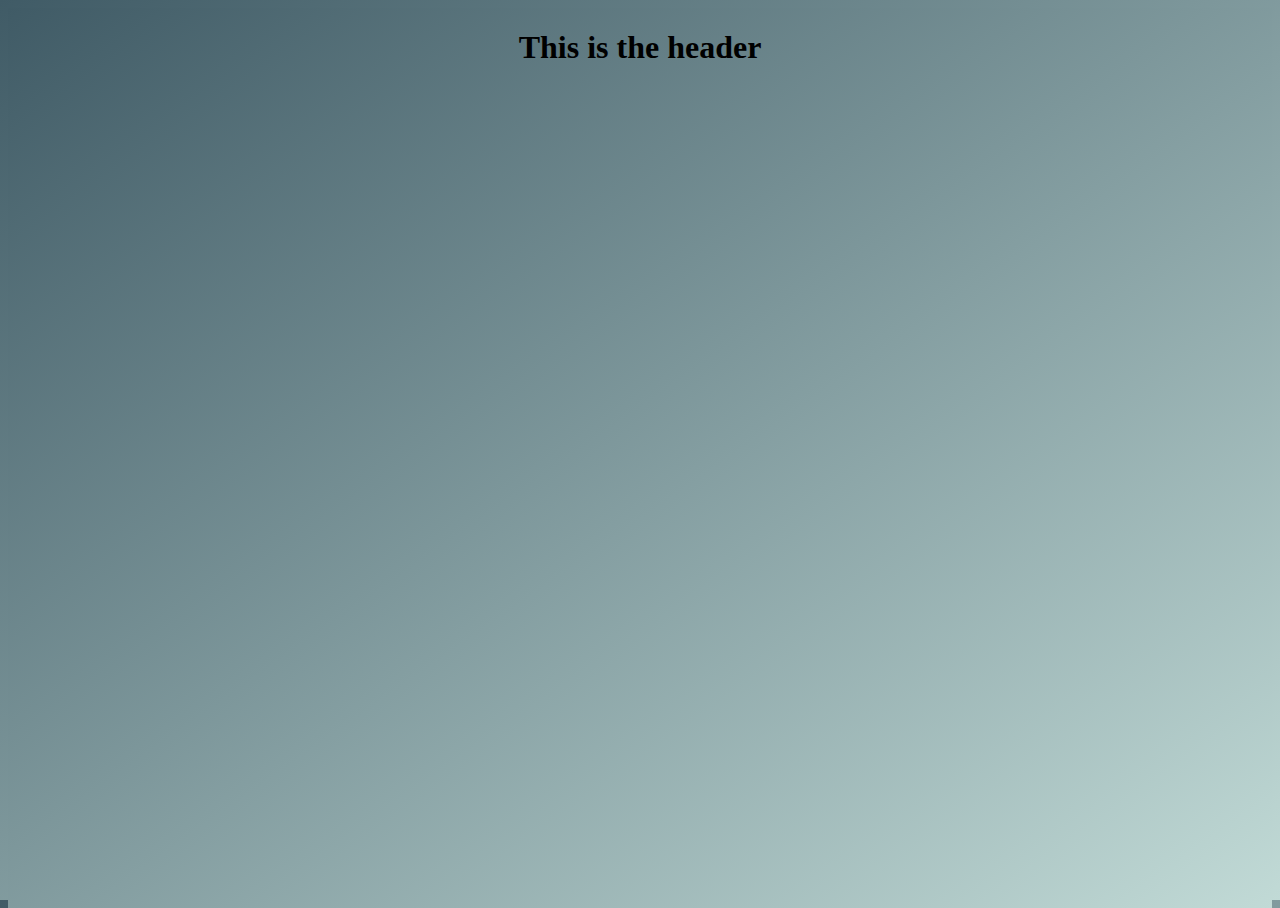
<file: templates/header.html>
<!DOCTYPE html>
<html lang="en">
<head>
    <meta charset="UTF-8">
    <link rel="stylesheet" href="/css/main.css">
    <title>{{ .Title }}</title>
</head>
<body>
<header>
    <h1>This is the header</h1>
</header>
<main>
<div id="root">
</file>
<file: css/main.css>
html, body {
  background: rgb(64,91,102);
  background: linear-gradient(145deg, rgba(64,91,102,1) 0%, rgba(193,218,214,1) 100%);
  height: 100vh;
  overflow: hidden;
}

.textContent {
  width: 80vw;
  margin-left: auto;
  margin-right: auto;
  background: rgba(10, 10, 10, 0.15);
  border-style: solid;
  border-color: rgb(125, 125, 125);
  border-radius: 10px;
  border-width: 2px;
  color: rgb(250, 250, 250);
  font-size: 2em;
  padding-left: 20px;
  padding-right: 20px;
}

#mainMenu {
  width: 80vw;
  margin-left: auto;
  margin-right: auto;
  display: flex;
  justify-content: space-evenly;
}

.mainMenuItem {
  width: 400px;
  height: 500px;
  border-radius: 10px;
  overflow: hidden;
  transition: all 0.3s ease;
  position: relative;
}
.mainMenuItem .bgImg {
  width: 100%;
  height: 100%;
  object-fit: fill;
  z-index: 1;
  position: absolute;
}
.mainMenuItem .mainMenuThumb {
  width: 350px;
  height: 350px;
  z-index: 2;
  position: relative;
  margin-left: 25px;
  margin-top: 25px;
}
.mainMenuItem p {
  position: absolute;
  z-index:2;
  text-align: center;
  width: 100%;
  font-size: 4em;
  font-family: "Arial";
  color: blue;
  margin-top: 25px;
}
.mainMenuItem:hover {
  transform: scale(1.05);
}

header {
  text-align: center;
}

footer {
  text-align: center;
}
</file>
